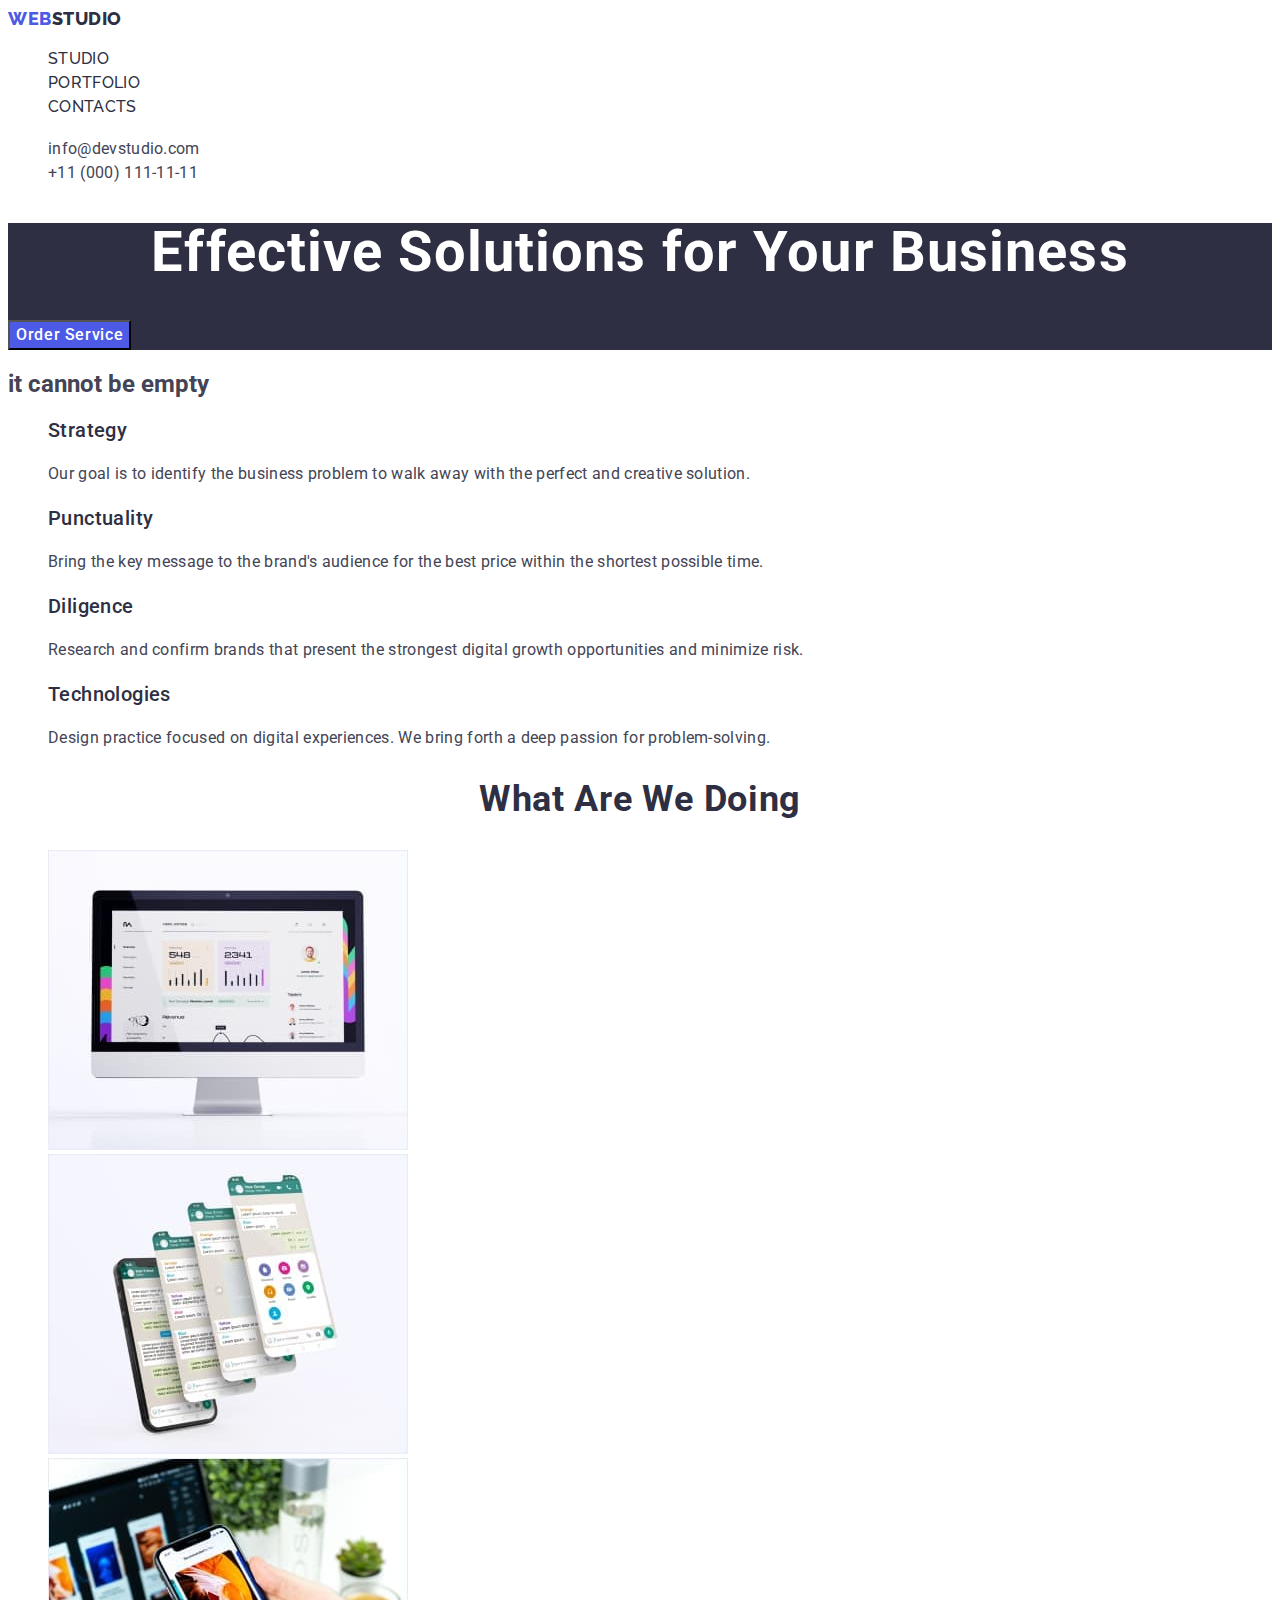
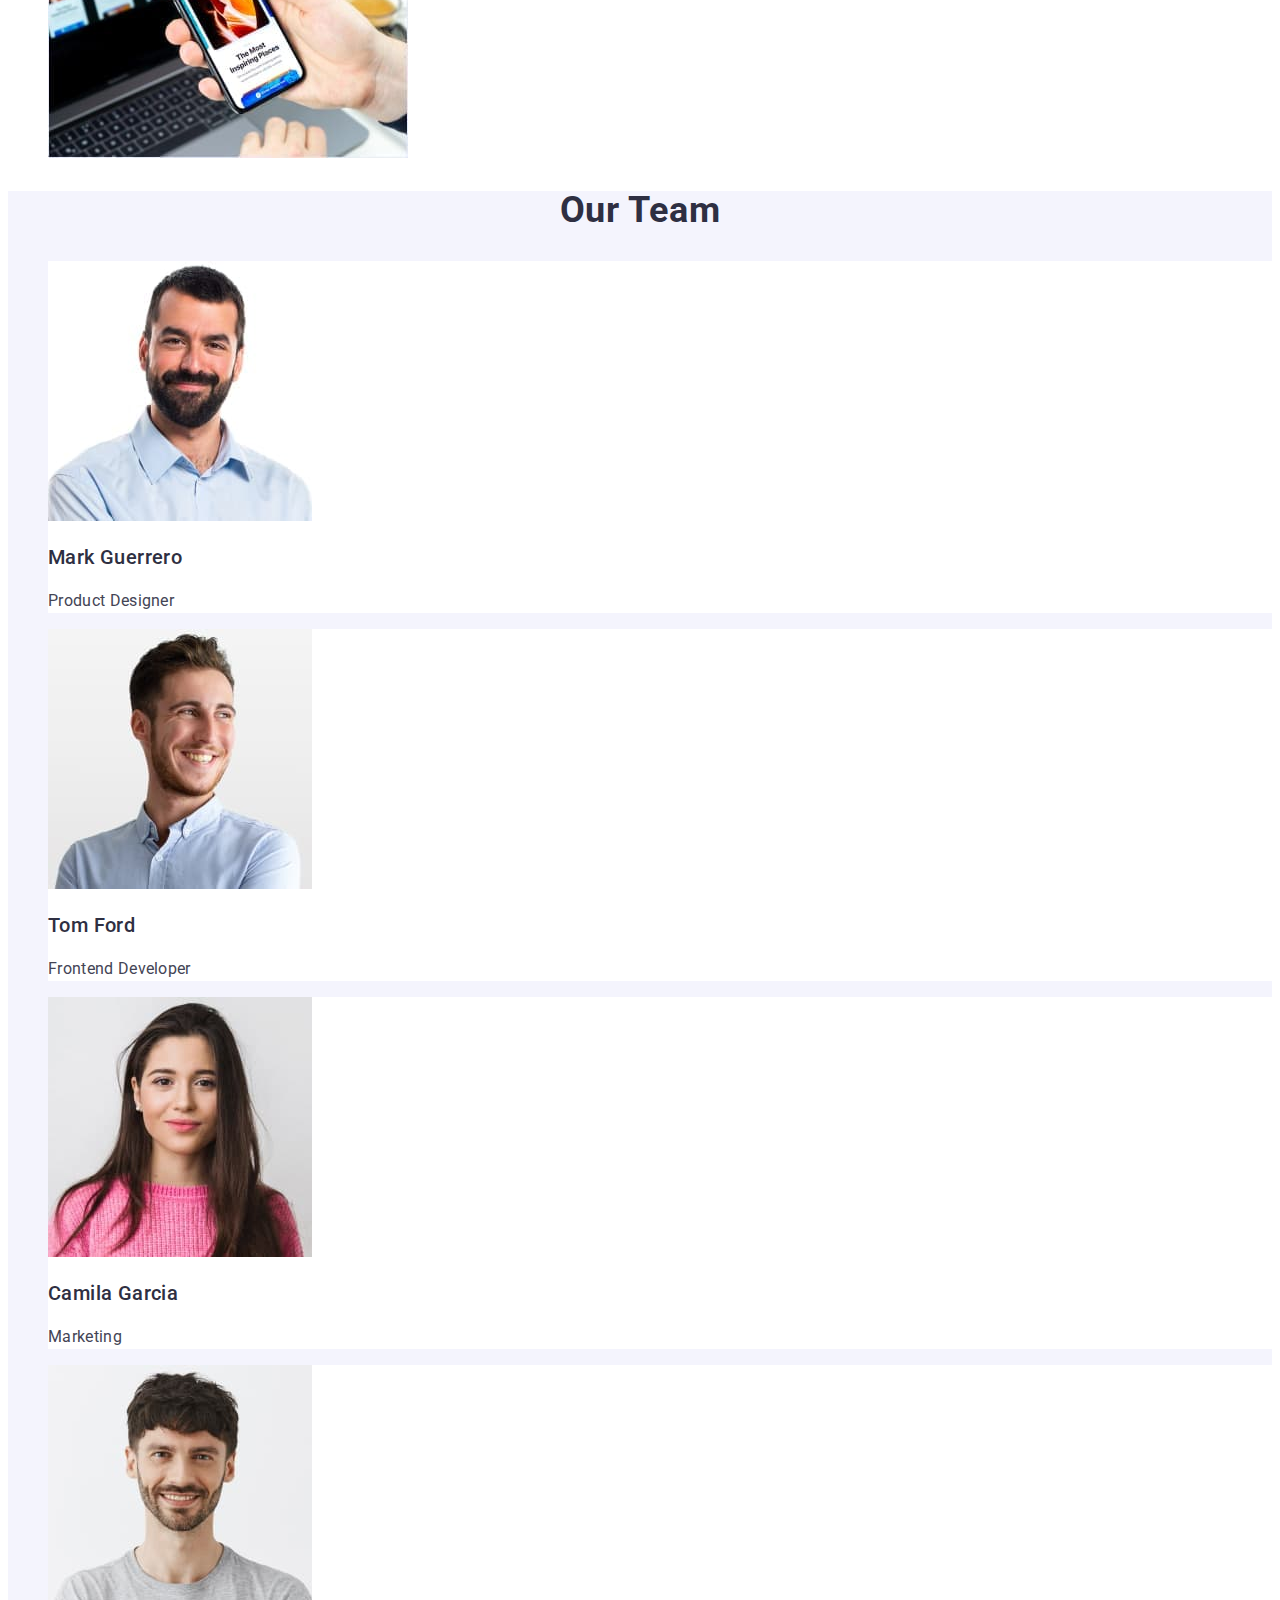
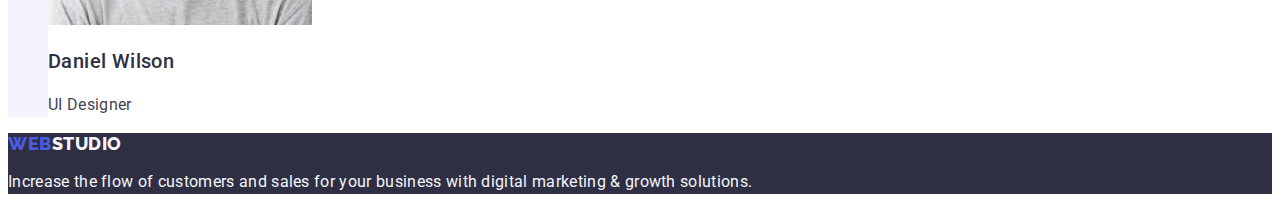
<file: index.html>
<!DOCTYPE html>
<html lang="en">
<head>
    <link rel="preconnect" href="https://fonts.googleapis.com">
    <link rel="preconnect" href="https://fonts.gstatic.com" crossorigin>
    <link href="https://fonts.googleapis.com/css2?family=Raleway:wght@100;200;300;400;500;600;700;800;900&family=Roboto:wght@100;300;400;500;700;900&display=swap" rel="stylesheet">
    <link rel="preconnect" href="https://fonts.googleapis.com">
    <link rel="preconnect" href="https://fonts.gstatic.com" crossorigin>
    <link href="https://fonts.googleapis.com/css2?family=Roboto:wght@100;300;400;500;700;900&display=swap" rel="stylesheet">
    
    <link rel="stylesheet" href="./css/styles.css" />
    <meta charset="UTF-8">
    <meta name="viewport" content="width=device-width, initial-scale=1.0">

    <title>Document</title>
</head>
<body>
    <header>
        <nav class="nav-logo"> 
            <a href="./index.html" class="nav-logo link">Web<span class="span">Studio</span></a>
            <ul class="list"> 
                <li><a href="./index.html" class="nav-link-list link">Studio</a> </li>
                <li><a href="./portfolio.html" class="nav-link-list link">Portfolio</a> </li>
                <li><a href="" class="nav-link-list link">Contacts</a> </li>
            </ul>
        </nav>
        <address class="address">
            <ul class="list">
                <li><a href="mailto:info@devstudio.com" class="address-list link">info@devstudio.com</a></li>
                <li><a href="tel:+110001111111" class="address-list link">+11 (000) 111-11-11</a></li>
            </ul>
        </address>
    </header>
    <main>
        <section class="section">
            <h1 class="section-header">Effective Solutions for Your Business</h1>
            <button type="button" class="button">Order Service</button>
        </section>
        <section>
            <h2>it cannot be empty</h2>
            <ul class="list">
                <li>
                    <h3 class="section-list">Strategy</h3>
                    <p class="section-par">Our goal is to identify the business problem to walk away with the perfect and creative solution.</p>
                </li>
                <li>
                    <h3 class="section-list">Punctuality</h3>
                    <p class="section-par">Bring the key message to the brand's audience for the best price within the shortest possible time.</p>
                </li>
                <li>
                    <h3 class="section-list">Diligence</h3>
                    <p class="section-par">Research and confirm brands that present the strongest digital growth opportunities and minimize risk.</p>
                </li>
                <li>
                    <h3 class="section-list">Technologies</h3>
                    <p class="section-par"> Design practice focused on digital experiences. We bring forth a deep passion for problem-solving.</p>
                </li>
                
            </ul>
        </section>
        <section>
            <h2 class="section-c-head">What are we doing</h2>
            <ul class="list">
                <li><img src="./images/Rectangle71_2.jpg" alt="picture1" width="360"/></li>
                <li><img src="./images/Rectangle71_3.jpg" alt="picture2" width="360"/></li>
                <li><img src="./images/Rectangle71_1.jpg" alt="picture3" width="360"/></li>
                
            </ul>
        </section>
        <section class="section-d">
            <h2 class="section-c-head">Our Team</h2>
            <ul class="list">
                <li class="section-d-list">
                    <img src="./images/img1.jpg" alt="Mark Guerrero" width="264"/>
                    <h3 class="section-list">Mark Guerrero</h3>
                    <p class="section-par">Product Designer</p>
                </li>
                <li class="section-d-list">
                    <img src="./images/img2.jpg" alt="Tom Ford" width="264"/>
                    <h3 class="section-list">Tom Ford</h3>
                    <p class="section-par">Frontend Developer</p>
                </li>
                <li class="section-d-list">
                    <img src="./images/img3.jpg" alt="Camila Garcia" width="264"/>
                    <h3 class="section-list">Camila Garcia</h3>
                    <p class="section-par">Marketing</p>
                </li>
                <li class="section-d-list">
                    <img src="./images/img4.jpg" alt="Daniel Wilson" width="264"/>
                    <h3 class="section-list">Daniel Wilson</h3>
                    <p class="section-par">UI Designer</p>
                     </li>
            </ul>
        </section>
    </main>
    <footer class="foter">
        <a href="./index.html" class="nav-logo link">Web<span class="span-foter">Studio</span></a>
        <p class="foter-par" >Increase the flow of customers and sales for your business with digital marketing & growth solutions.</p>
    </footer>
</body>
</html>
</file>
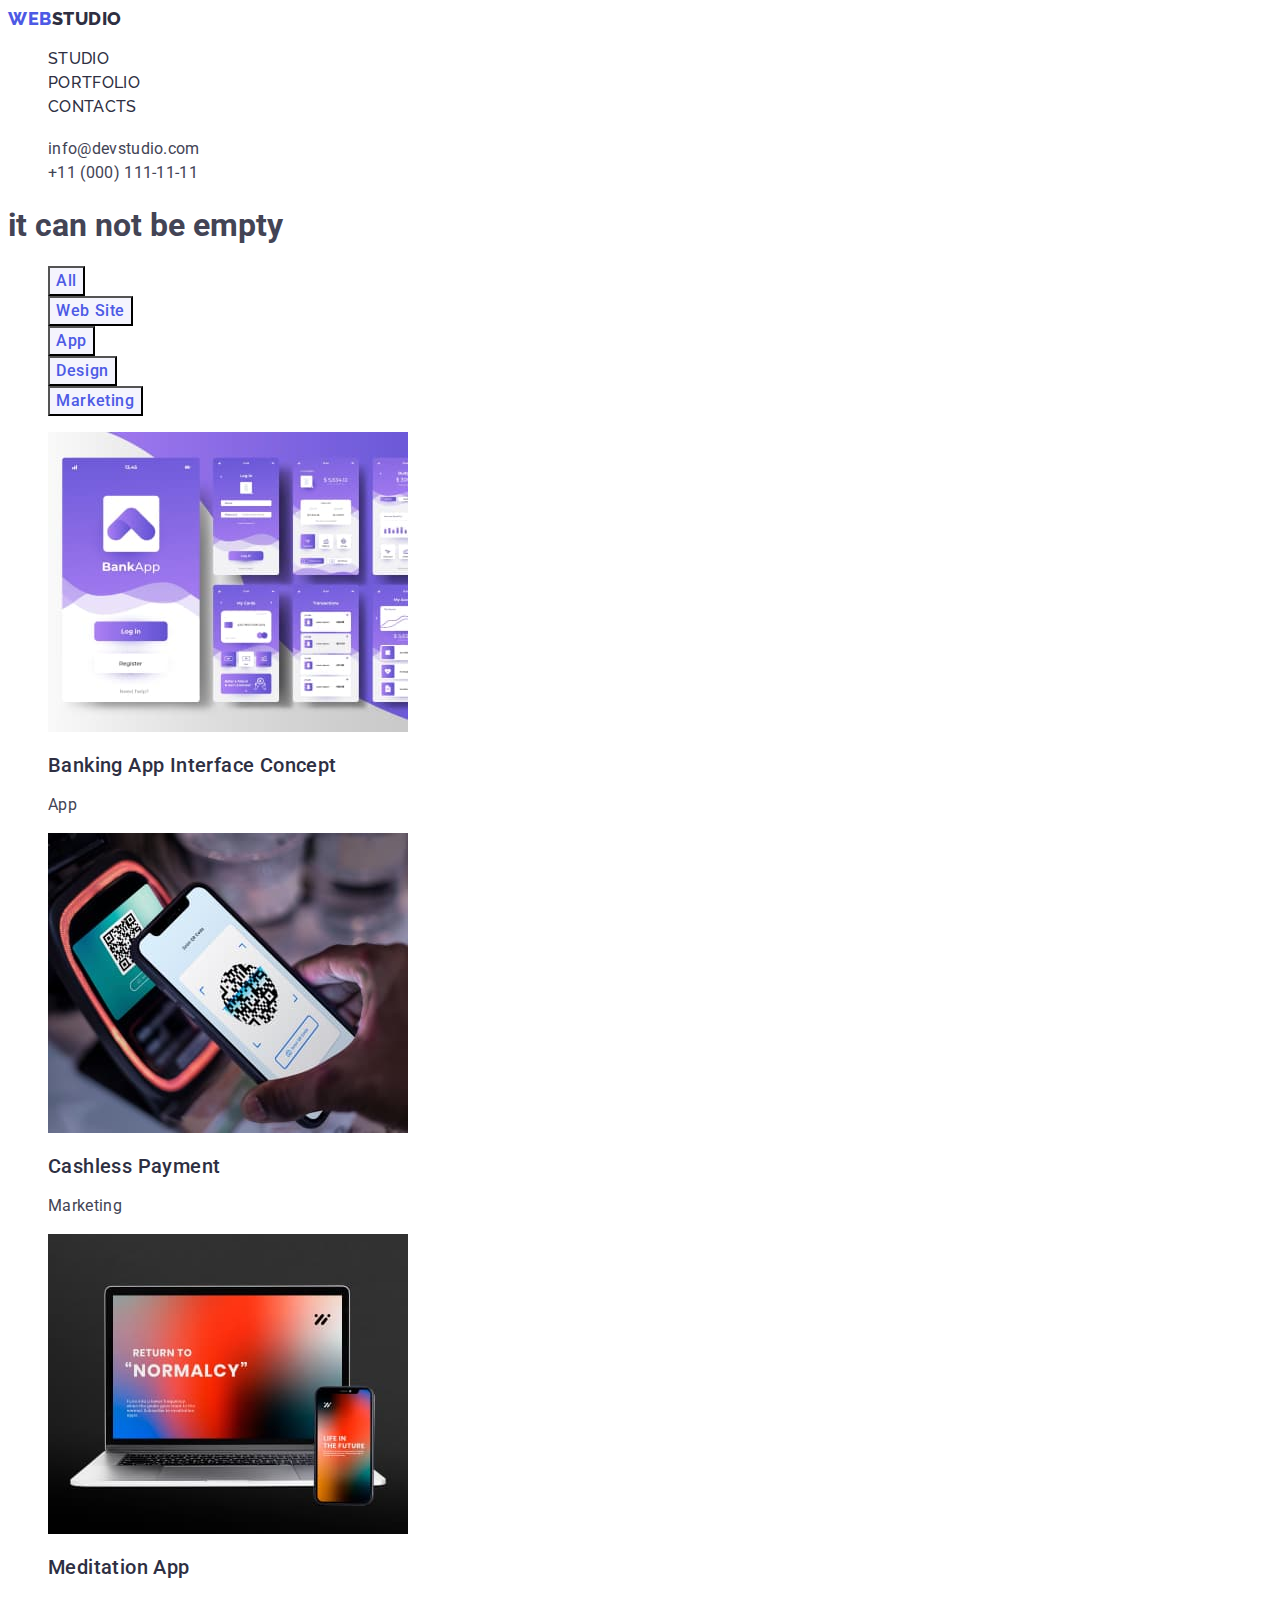
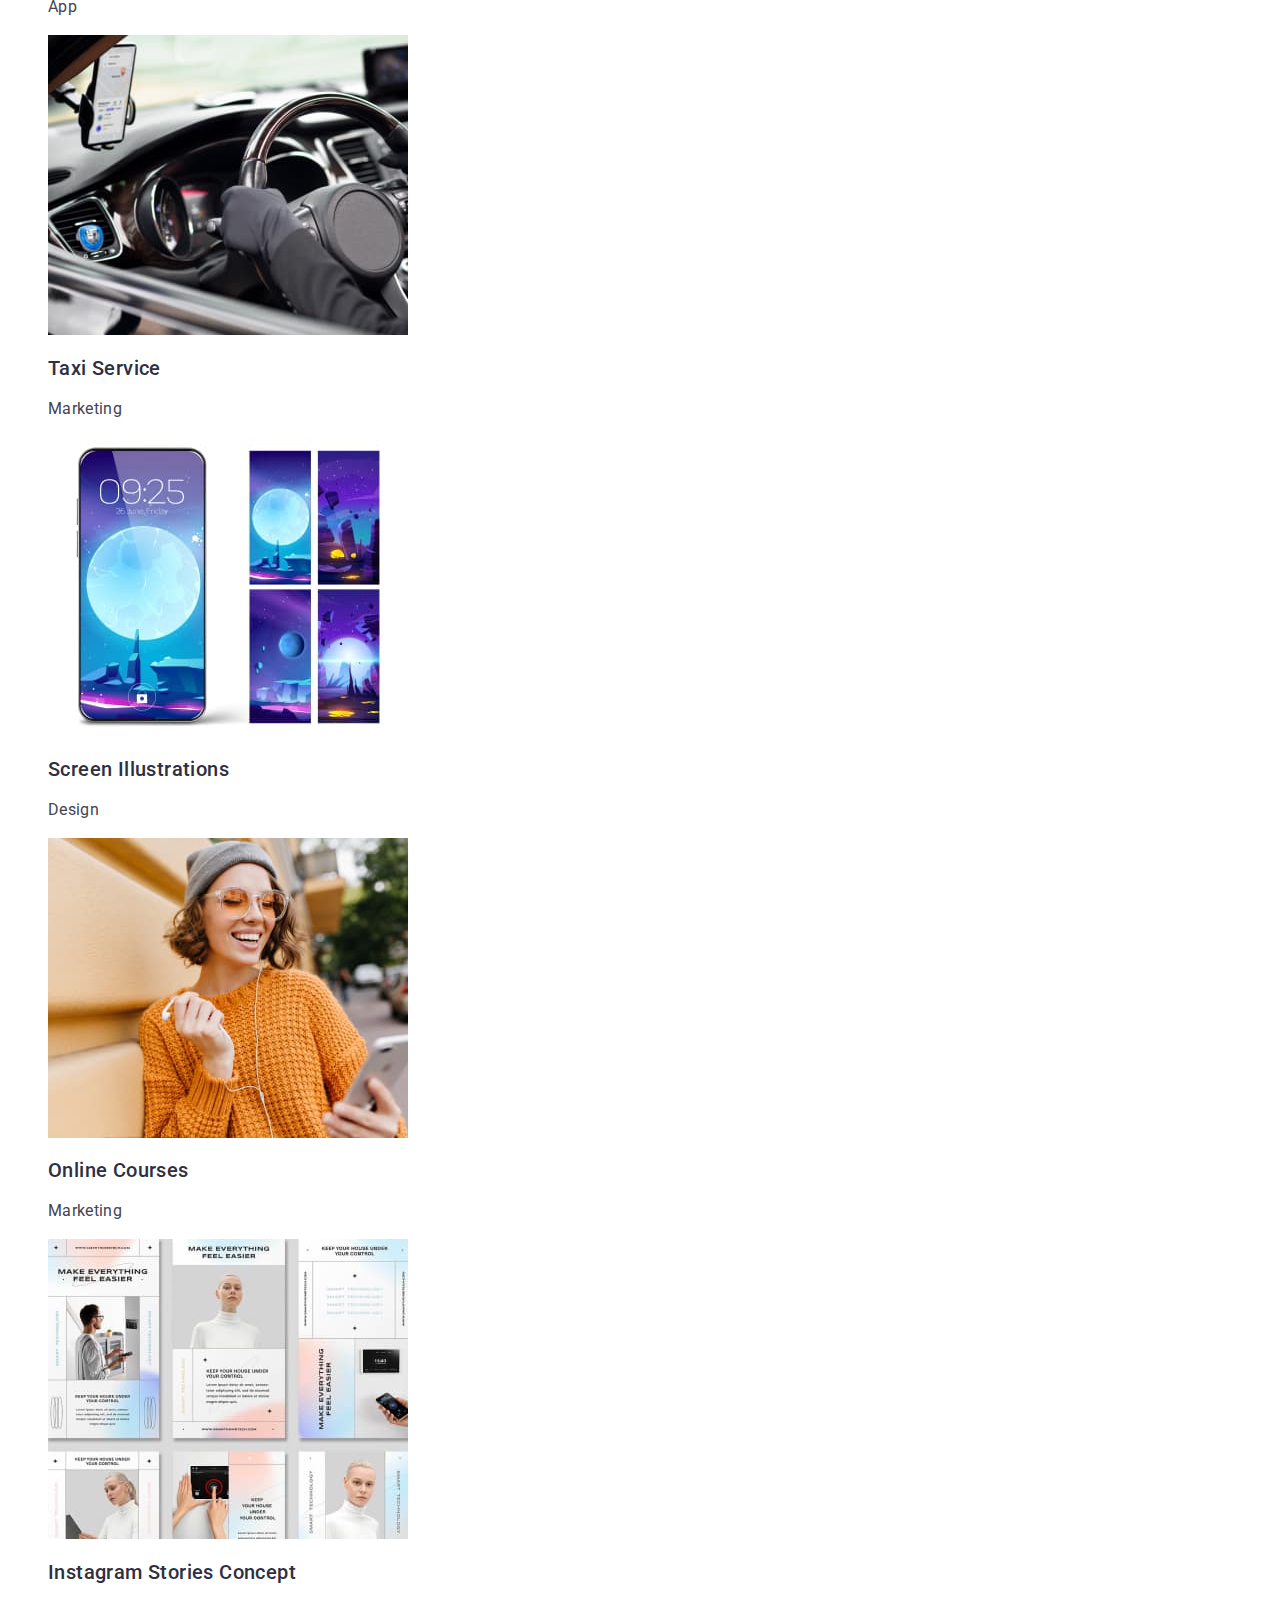
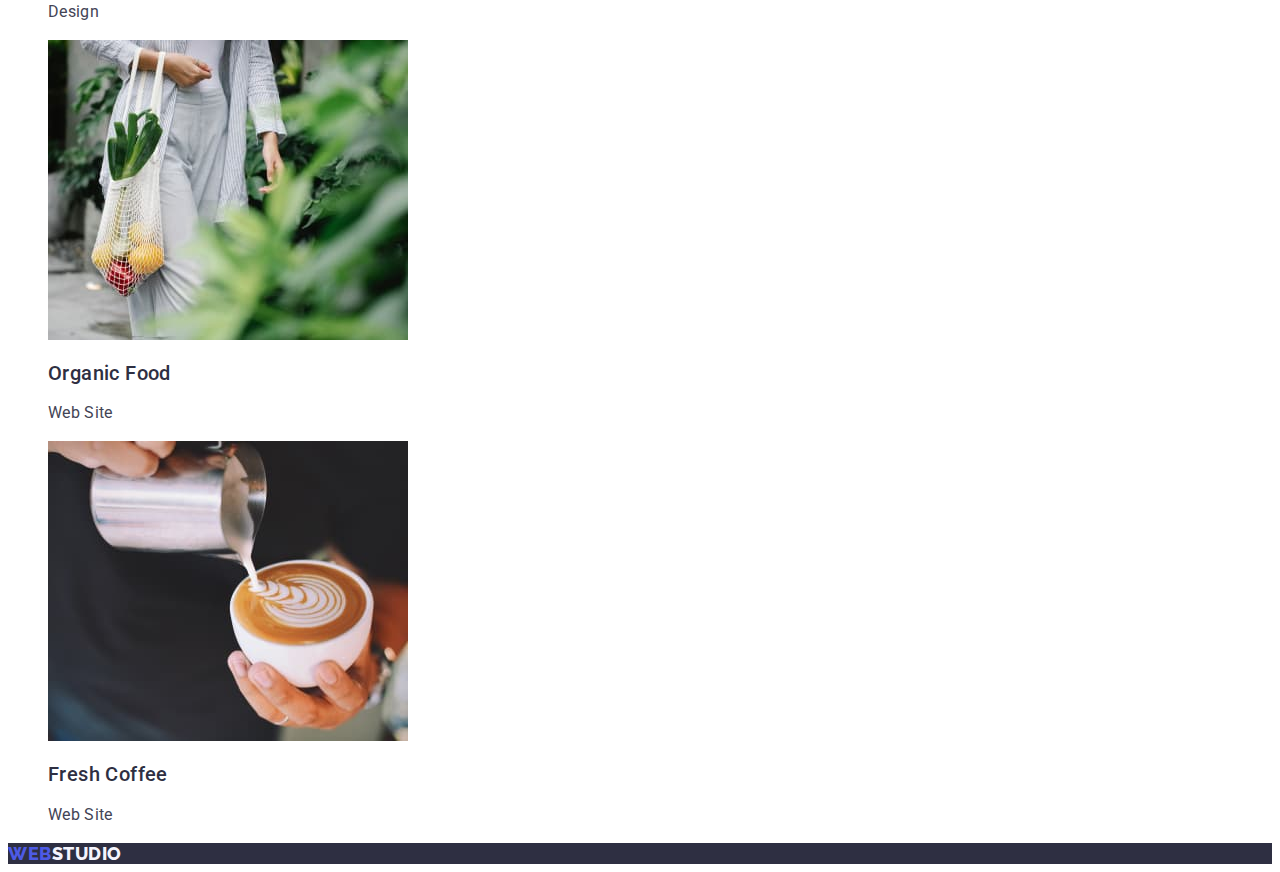
<file: portfolio.html>
<!DOCTYPE html>
<html lang="en">
<head>
    <link rel="preconnect" href="https://fonts.googleapis.com">
    <link rel="preconnect" href="https://fonts.gstatic.com" crossorigin>
    <link href="https://fonts.googleapis.com/css2?family=Raleway:wght@100;200;300;400;500;600;700;800;900&family=Roboto:wght@100;300;400;500;700;900&display=swap" rel="stylesheet">
    <link rel="preconnect" href="https://fonts.googleapis.com">
    <link rel="preconnect" href="https://fonts.gstatic.com" crossorigin>
    <link href="https://fonts.googleapis.com/css2?family=Roboto:wght@100;300;400;500;700;900&display=swap" rel="stylesheet">
    <link rel="stylesheet" href="./css/styles.css" >
    <meta charset="UTF-8">
    <meta name="viewport" content="width=device-width, initial-scale=1.0">
    <title>Document</title>
</head>
<body>
    <header>
       <nav class="nav-logo">
        <a href="./portfolio.html" class="nav-logo link">Web<span class="span">Studio</span></a>
        <ul class="list"> 
            <li><a href="./index.html" class="nav-link-list link">Studio</a> </li>
            <li><a href="./portfolio.html" class="nav-link-list link">Portfolio</a> </li>
            <li><a href="" class="nav-link-list link">Contacts</a> </li>
        </ul>
    </nav>
    <address class="address">
        <ul class="list">
            <li><a href="mailto:info@devstudio.com" class="address-list link">info@devstudio.com</a></li>
            <li><a href="tel:+110001111111" class="address-list link">+11 (000) 111-11-11</a></li>
        </ul>
    </address>
    
    </header>
    <main>
        <section>
            <h1>it can not be empty</h1>

            <ul class="list">
                <li> <button type="button" class="pbutton">All</button> </li>
                <li> <button type="button" class="pbutton">Web Site</button> </li>
                <li> <button type="button" class="pbutton">App</button> </li>
                <li> <button type="button" class="pbutton">Design</button> </li>
                <li> <button type="button" class="pbutton">Marketing</button> </li>
            </ul>
            <ul class="list">
                <li>
                    <a href="" class="link">
                    <img src="./images/pimg1.jpg" alt="image" width="360">
                    <h2 class="section-list">Banking App Interface Concept</h2>
                    <p class="section-par">App</p> 
                    </a>
                </li>
                <li>
                    <a href="" class="link">
                    <img src="./images/pimg2.jpg" alt="image" width="360">
                    <h2 class="section-list">Cashless Payment</h2>
                    <p class="section-par">Marketing</p> 
                    </a>
                </li>
                <li>
                    <a href="" class="link">
                    <img src="./images/pimg3.jpg" alt="image" width="360">
                    <h2 class="section-list">Meditation App</h2>
                    <p class="section-par">App</p> 
                    </a>
                </li>
                <li>
                    <a href="" class="link">
                    <img src="./images/pimg4.jpg" alt="image" width="360">
                    <h2 class="section-list">Taxi Service</h2>
                    <p class="section-par">Marketing</p> 
                    </a>
                </li>
                <li>
                    <a href="" class="link">
                    <img src="./images/pimg5.jpg" alt="image" width="360">
                    <h2 class="section-list">Screen Illustrations</h2>
                    <p class="section-par">Design</p> 
                    </a>
                </li>
                <li>
                    <a href="" class="link">
                    <img src="./images/pimg6.jpg" alt="image" width="360">
                    <h2 class="section-list">Online Courses</h2>
                    <p class="section-par">Marketing</p> 
                    </a>
                </li>
                <li>
                    <a href="" class="link">
                    <img src="./images/pimg7.jpg" alt="image" width="360">
                    <h2 class="section-list">Instagram Stories Concept</h2>
                    <p class="section-par">Design</p> 
                    </a>
                </li>
                <li>
                    <a href="" class="link">
                    <img src="./images/pimg8.jpg" alt="image" width="360">
                    <h2 class="section-list">Organic Food</h2>
                    <p class="section-par">Web Site</p> 
                    </a>
                </li>
                <li>
                    <a href="" class="link">
                    <img src="./images/pimg9.jpg" alt="image" width="360">
                    <h2 class="section-list">Fresh Coffee</h2>
                    <p class="section-par">Web Site</p> 
                    </a>
                </li>
            </ul>

        </section>
    </main>
    <footer class="foter">
        <a href="./index.html" class="nav-logo link">Web<span class="span-foter">Studio</span></a>
    </footer>
</body>
</html>
</file>
<file: css/styles.css>
:root{
    --blue:#4d5ae5;
    --grey:#2e2f42;
    --secbgcolor:#2e2f42;
    --parcolor:#434455;
    --fotcolor:#F4F4FD;
    
}
body{

    font-family:'Roboto', sans-serif;
    color:#434455;
    background-color: #FFFFFF;
}
.nav-logo{

   font-family: 'Raleway',sans-serif;
   font-weight: 800;
   font-size: 18px;
   line-height: 1.17;
   letter-spacing: 0.03em;
   text-transform: uppercase;
   color:var(--blue);

}

.link{
    text-decoration: none;
}


.span{
    color:#2e2f42;
   
}
.list{
    list-style: none;
    }
.nav-link-list{
    font-weight: 500;
    font-size: 16px;
    color:var(--grey);
    
    line-height: 1.5;
    letter-spacing: 0.02em;
   }
   .nav-link-list:hover{
    color:#404bbf;
   }
   .nav-link-list:focus{
    color: #404bbf;
       }
    .address{
       font-style: normal; 
    }
    .address-list{
        line-height: 1.5;
        letter-spacing: 0.02em;
        color:#434455;
        
            }
    .address-list:hover{
        color:#404bbf;
    }
    .address-list:focus{
        color: #404bbf;
    }
    .section{
        background-color: var(--secbgcolor);
    }
    .section-header{
        font-size: 56px;
        line-height: 1.07;
        text-align: center;
        letter-spacing: 0.02em;
        color: #FFFFFF;
    }
    .button{
        background-color: #4D5AE5;
        font-family: 'Roboto',sans-serif;
        font-weight: 500;
        font-size: 16px;
        line-height: 1.5;
        letter-spacing: 0.04em;
        color: #FFFFFF;
        cursor: pointer;
    }
    .button:hover{
        background-color:#404bbf
    }
    .button:focus{
        background-color:#404bbf
    }
    .section-list{
        font-weight: 500;
        font-size: 20px;
        line-height: 1.2;
        letter-spacing: 0.02em;
        color:var(--secbgcolor);
    }
    .section-par{
        font-size: 16px;
        line-height: 1.5;
        letter-spacing: 0.02em;
        color:var(--parcolor);

    }
    .section-c-head{
        font-size: 36px;
        line-height: 1.11;
        text-align: center;
        letter-spacing: 0.02em;
        text-transform: capitalize;
        color:var(--secbgcolor);
    }
    .section-d{
        background-color: #F4F4FD;
    }
    .section-d-list{
        background-color: #FFFFFF;
    }
    .foter{
        background-color: var(--grey);
    }
    .span-foter{
        color:#f4f4fd;
    }
    .foter-par{
        line-height: 1.5;
        color:var(--fotcolor);
        letter-spacing: 0.02em;
    }
    .pbutton{
        font-family: 'Roboto',sans-serif;
        font-weight: 500;
        font-size: 16px;
        line-height: 1.5;
        letter-spacing: 0.04em;
        color:var(--blue);
        background-color: var(--fotcolor);
        cursor: pointer;
    }
    .pbutton:hover{
        color: #FFFFFF;
        background-color: #404BBF;
    }
    .pbutton:focus{
        color:#FFFFFF;
        background-color: #404BBF;
    }
</file>
